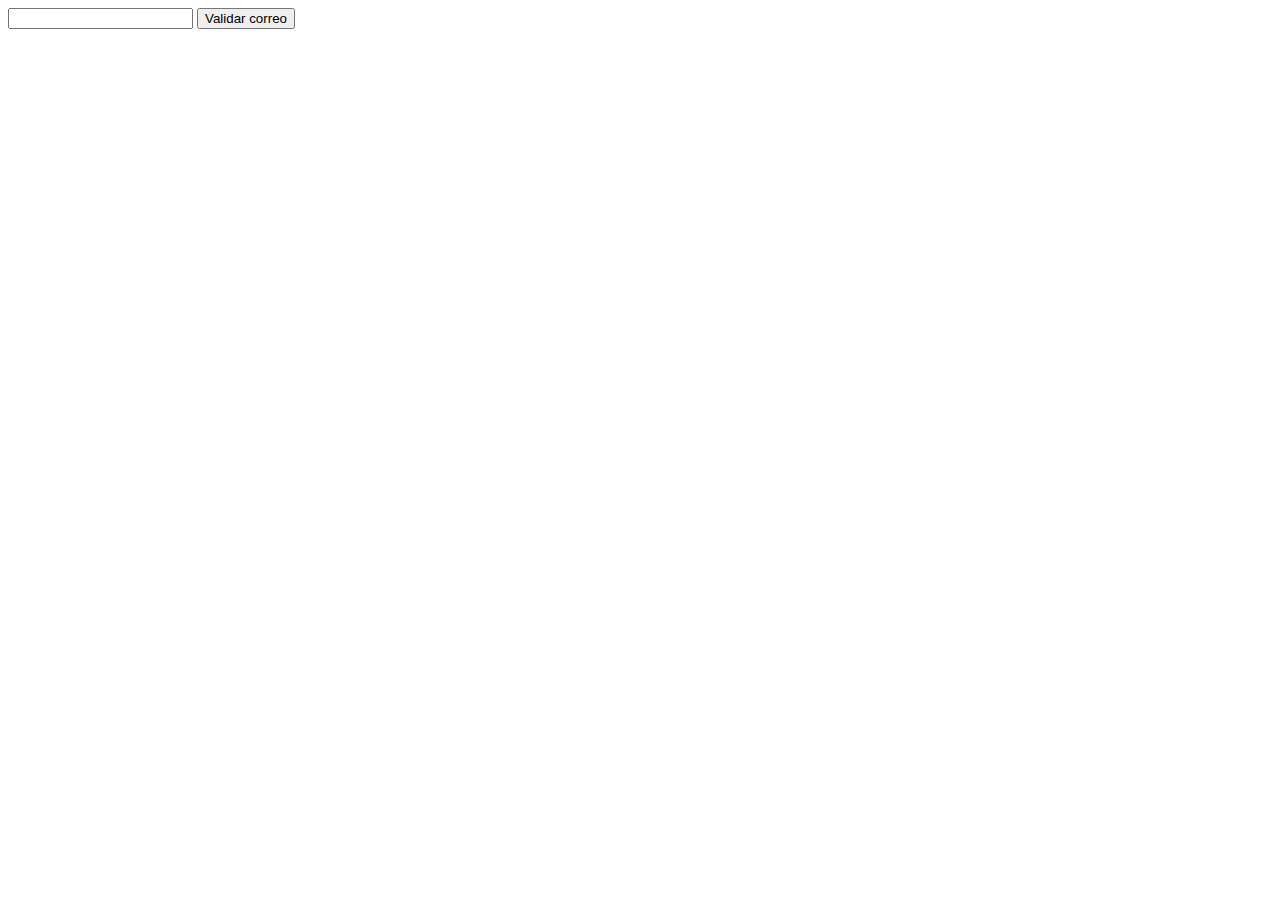
<file: boton.html>
<!DOCTYPE html>
<html lang="en">

<head>
    <meta charset="UTF-8">
    <meta http-equiv="X-UA-Compatible" content="IE=edge">
    <meta name="viewport" content="width=device-width, initial-scale=1.0">
    <style>
        form input [type="text"] {
            color: rgba(128, 128, 128, 0.445);
        }
        
        div {
            text-align: center;
            margin: auto;
            font-size: 100px;
        }
    </style>
    <title>Document</title>
</head>

<body>
    <form>


        <input type="text" id="numero">
        <input type="button" value="Validar correo" onclick="llamarBoton()">
    </form>
    <script src="button.js"></script>


</body>

</html>
</file>
